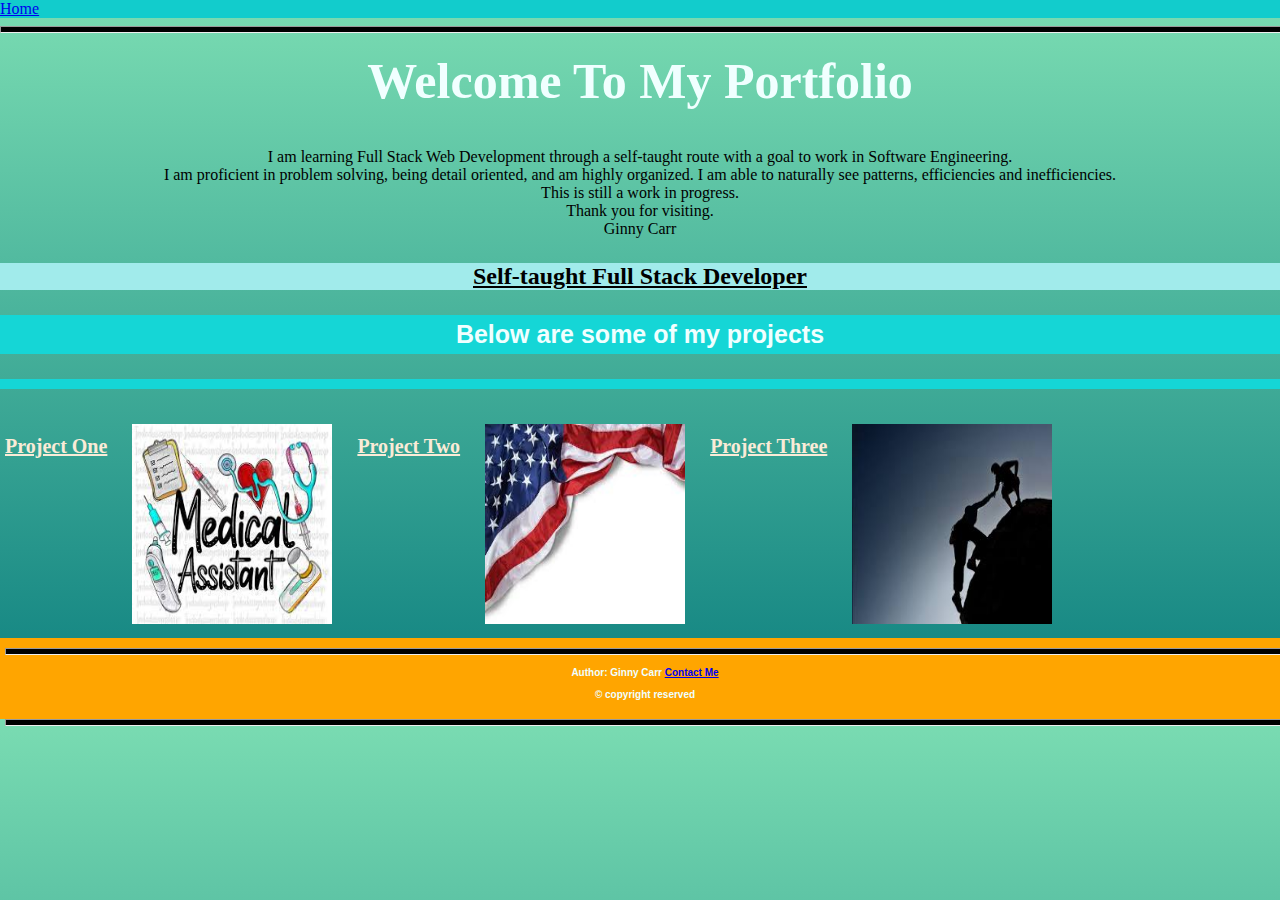
<file: index.html>
<!doctype html>
<html lang="en">
  <head>
    <meta charset="utf-8">
    <meta name="viewport" content="width=device-width, initial-scale=1.0">    
    <title>Ginny's Portfolio</title>
    <link rel="stylesheet" href="styles.css">
   
  </head>
  <body>
  <header>
        <a href="index.html">Home</a>
    </header>
    <hr>
    
  <main>
<h1>Welcome To My Portfolio</h1>
<p> I am learning Full Stack Web Development through a self-taught route with a goal to work in Software Engineering.<br>
    I am proficient in problem solving, being detail oriented, and am highly organized.
    I am able to naturally see patterns, efficiencies and inefficiencies.
    <br>
    This is still a work in progress.<br>
    Thank you for visiting.
    <br>
    Ginny Carr</p>

<h2><span>Self-taught Full Stack Developer</span></h2>

</main>

<div> 
 <h3>Below are some of my projects<h3>
 </div>
 <div class="container">
  <h4><a href="maworkflow.html">Project One</a></h4>
    <div class="gallery">
      <a href="maworkflow.html"><img id="image1" src="ma.jpeg" alt="medicalassistantworkflow"></a></div>
  <h4><a href="flag.html">Project Two</a></h4>
    <div class="gallery">
      <a href="flag.html"><img id="image2" src="flag.jpeg" alt="americanflag"></a><br>
  </div>
  <h4><a href="mome.html">Project Three</a></h4>
  <div class="gallery">
    <a href="mome.html"><img id="image2" src="mome.jpeg" alt="teamwork"></a><br>
  </div>
</div>

<footer>
    <hr><br>
    
             
          
<h4>Author: Ginny Carr   
<a href="mailto:ginster51@gmail.com" alt="email">Contact Me</a><br><br>
&copy; copyright reserved</h4>
<hr>
</footer>
</body>
    </html>
</file>
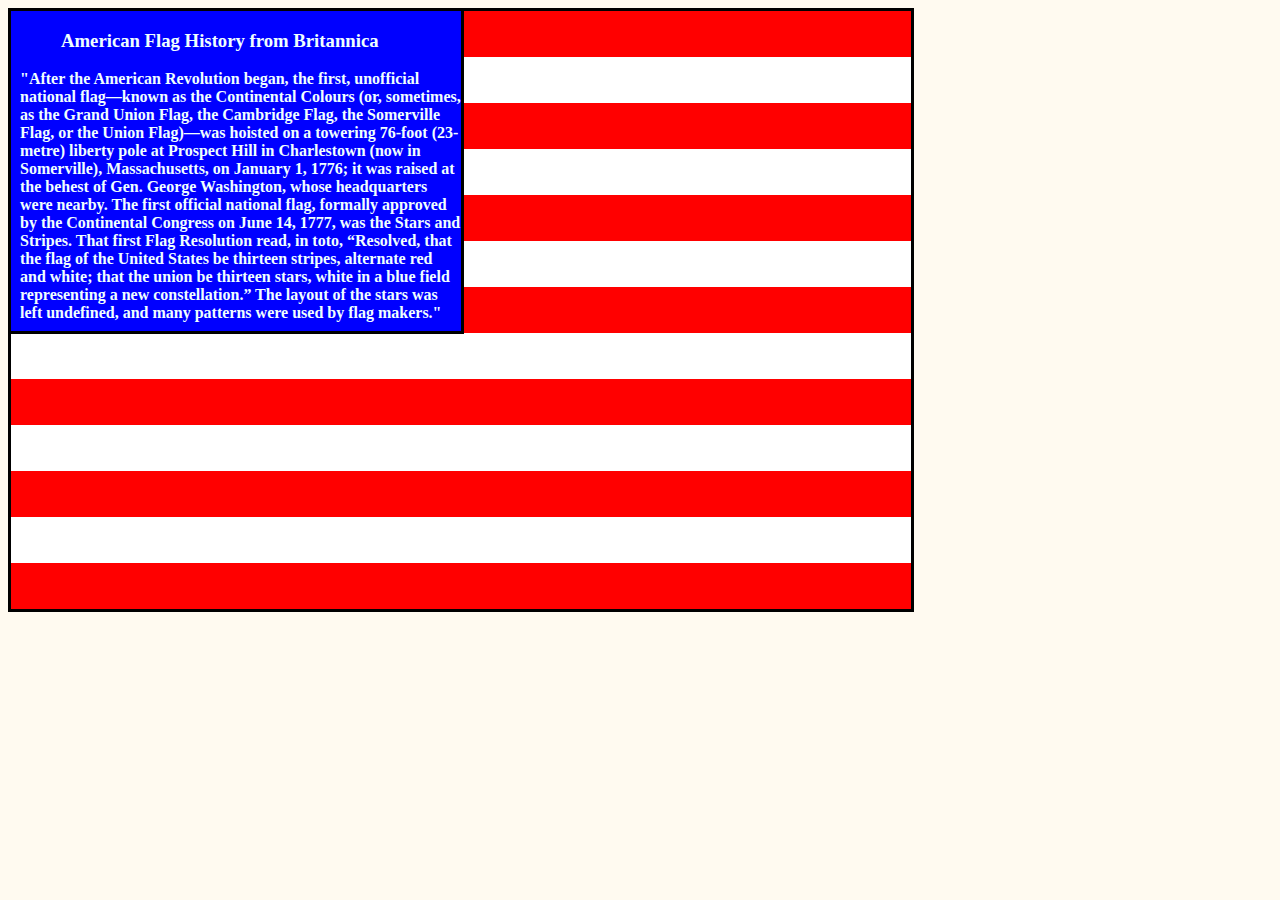
<file: flag.html>
<!DOCTYPE html>
<html lang="en">
<head>
    <meta charset="UTF-8">
    <meta name="viewport" content="width=device-width, initial-scale=1.0">
    <link rel="stylesheet" href="flag.css"/>
    <title>American Flag</title>
</head>
<body>
    
    <div id="foundation">
        <div id="bluebox">
            <div class="stars"  id="column1">
            </div>
               <h3>American Flag History from Britannica</h3>
            <p>                
                "After the American Revolution began, the first, unofficial national flag—known as the Continental Colours (or, sometimes, as the Grand Union Flag, the Cambridge Flag, the Somerville Flag, or the Union Flag)—was hoisted on a towering 76-foot (23-metre) liberty pole at Prospect Hill in Charlestown (now in Somerville), Massachusetts, on January 1, 1776; it was raised at the behest of Gen. George Washington, whose headquarters were nearby. The first official national flag, formally approved by the Continental Congress on June 14, 1777, was the Stars and Stripes. That first Flag Resolution read, in toto, “Resolved, that the flag of the United States be thirteen stripes, alternate red and white; that the union be thirteen stars, white in a blue field representing a new constellation.” The layout of the stars was left undefined, and many patterns were used by flag makers."
            </p>
            </div>
        
        <div class="redstripe" id="stripes">
            <div class="redstripe" id="red1"></div>           
            <div class="redstripe" id="red2"></div>            
            <div class="redstripe" id="red3"></div> 
            <div class="redstripe" id="red4"></div> 
            <div class="redstripe" id="red5"></div> 
            <div class="redstripe" id="red6"></div> 
            <div class="redstripe" id="red7"></div> 
            
        </div>

    </div>
</body>
</html>
</file>
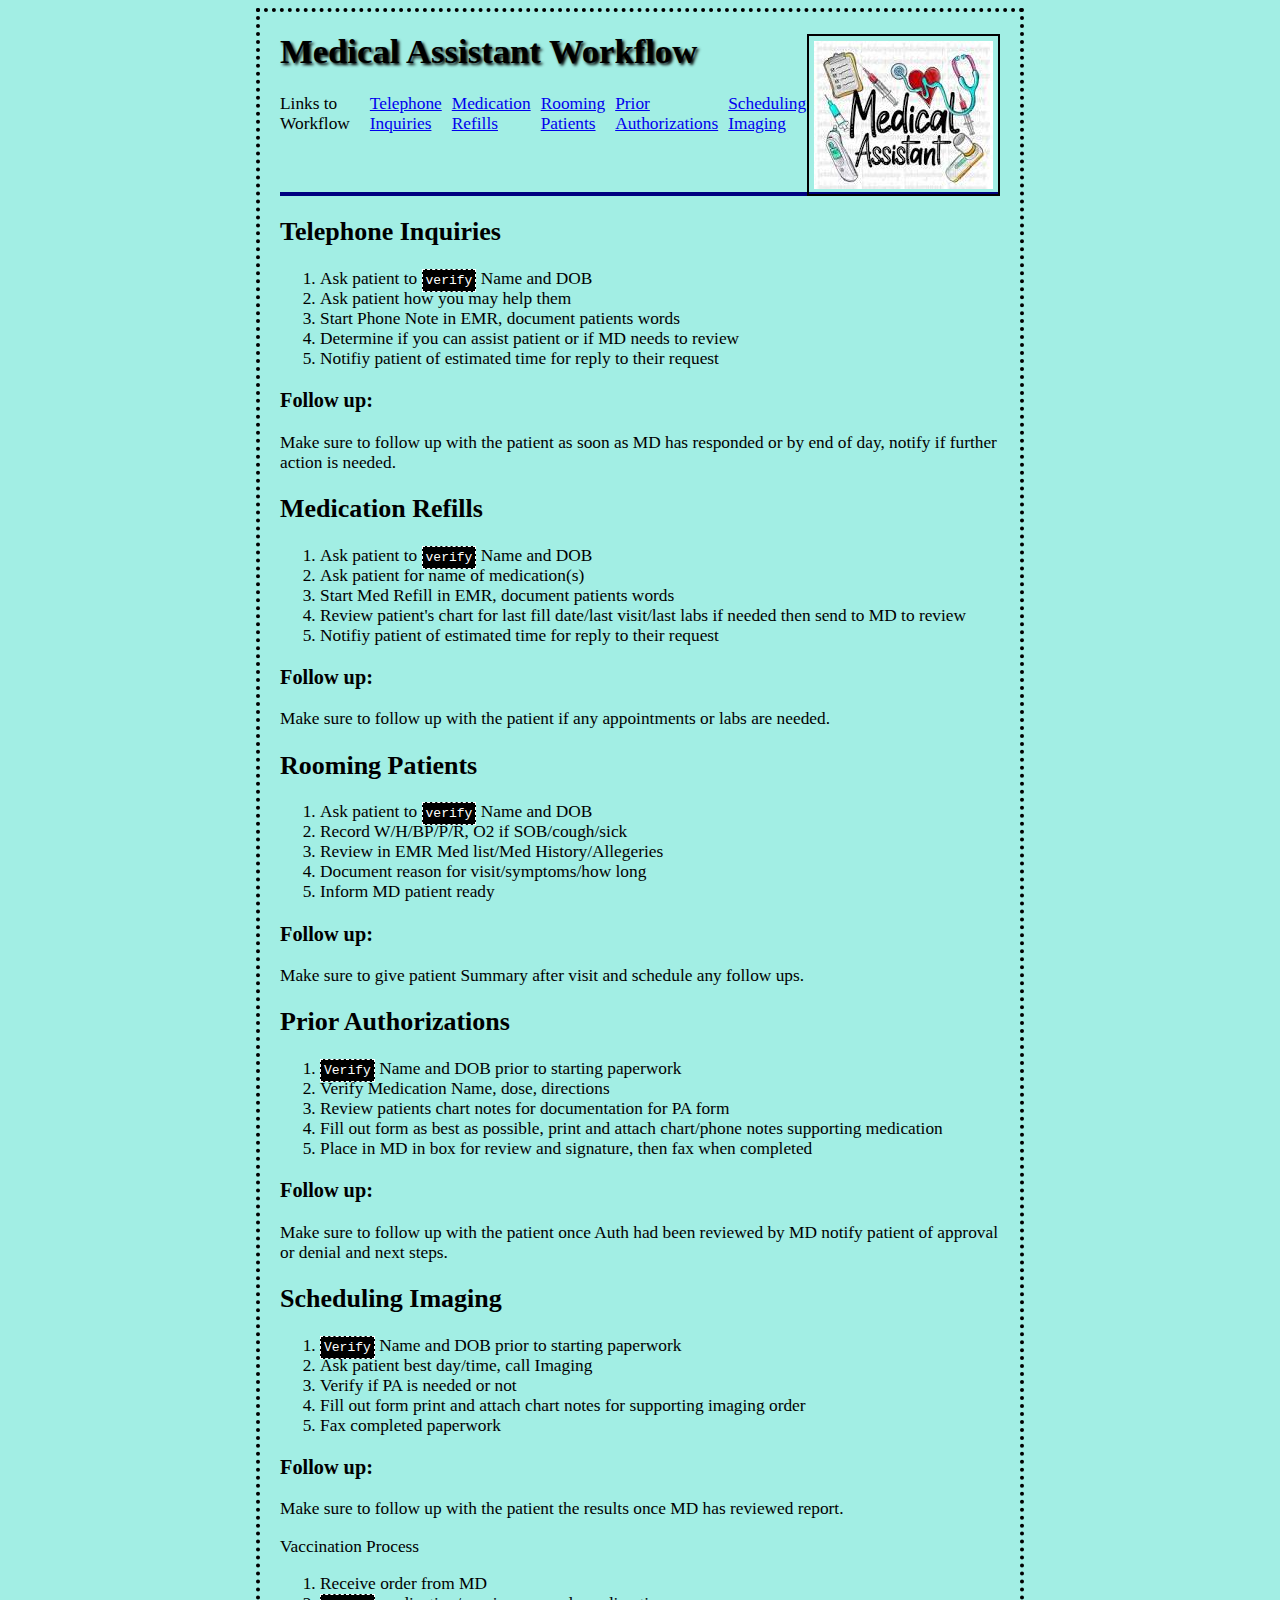
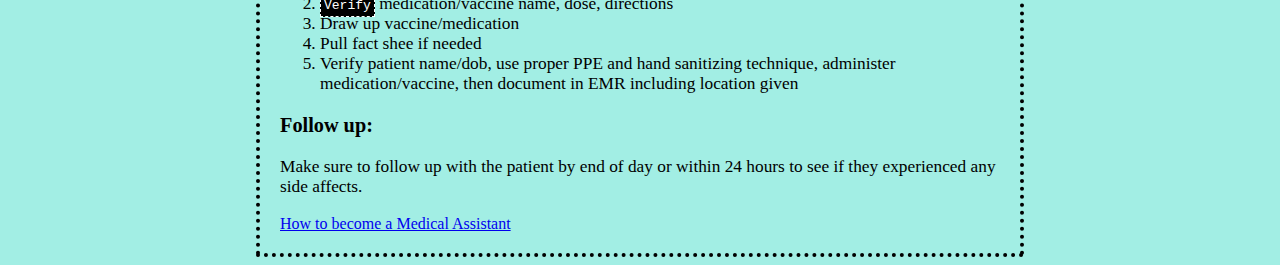
<file: maworkflow.html>
<head>
    <title>Medical Assistant Workflow</title>
    <link rel="stylesheet" href="maworkflow.css"></link>
    </head>
    <body>
     <header>
       <main class="main-doc" id="main-doc">
  <h1 class="bold">Medical Assistant Workflow</h1>
  <img class="mapic" src="maimage.jpeg" alt="matools">
  <nav id="navbar" class="navbar">
      <header>Links to Workflow</header><br>
      <a class="navlink" href="#Telephone_Inquiries">Telephone Inquiries</a>
      <a class="navlink" href="#Medication_Refills">Medication Refills</a>
      <a class="navlink" href="#Rooming_Patients">Rooming Patients</a>
      <a class="navlink" href="#Prior_Authorizations">Prior Authorizations</a>
      <a class="navlink" href="#Scheduling_Imaging">Scheduling Imaging</a>
      <a class="navlink" href="#Vaccination_Process">Vaccination Process</a>
  </nav>
   <section>
         <div class="line"></div>
         </section>
  <div class="divider"></div>
  
  <section class="main-section" id="Telephone_Inquiries" name="phone">
    
  
    <header><h2>Telephone Inquiries</2></header>
      
  <p id="5_steps_phone">
    
    <ol>
      <li>Ask patient to <code>verify</code> Name and DOB</li>
      <li>Ask patient how you may help them</li>
      <li>Start Phone Note in EMR, document patients words</li>
      <li>Determine if you can assist patient or if MD needs to review</li>
      <li>Notifiy patient of estimated time for reply to their request</li>
      </ol>
      
      </p>
      <p id="follow_up_phone">
        <h3>Follow up:</h3>
        Make sure to follow up with the patient as soon as MD has responded or by end of day, notify if further action is needed.</p>
        
   </section>
   
  <section class="main-section" id="Medication_Refills" name="medrefill">
   
  <header><h2>Medication Refills</h2></header>
  <p id="5_steps_medrefill">
    
    <ol>
      <li>Ask patient to <code>verify</code> Name and DOB</li>
      <li>Ask patient for name of medication(s)</li>
      <li>Start Med Refill in EMR, document patients words</li>
      <li>Review patient's chart for last fill date/last visit/last labs if needed then send to MD to review</li>
      <li>Notifiy patient of estimated time for reply to their request</li>
      </ol>
      
      </p>
      <p id="follow_up_medrefill">
        <h3>Follow up:</h3>
        Make sure to follow up with the patient if any appointments or labs are needed.</p>
        
  </section>
  <section class="main-section" id="Rooming_Patients" name="rooming">
    
  <header><h2>Rooming Patients</h2></header>
  <p id="5_steps_rooming">
     
    <ol>
      <li>Ask patient to <code>verify</code> Name and DOB</li>
      <li>Record W/H/BP/P/R, O2 if SOB/cough/sick</li>
      <li>Review in EMR Med list/Med History/Allegeries</li>
      <li>Document reason for visit/symptoms/how long</li>
      <li>Inform MD patient ready</li>
      </ol>
      
      </p>
      <p id="follow_up_rooming">
        <h3>Follow up:</h3>
        Make sure to give patient Summary after visit and schedule any follow ups.</p>
        
  </section>
  <section class="main-section" id="Prior_Authorizations" name="PA">
    
  <header><h2>Prior Authorizations</h2></header>
  <p id="5_steps_PA">
    
    <ol>
      <li><code>Verify</code> Name and DOB prior to starting paperwork</li>
      <li>Verify Medication Name, dose, directions</li>
      <li>Review patients chart notes for documentation for PA form</li>
      <li>Fill out form as best as possible, print and attach chart/phone notes supporting medication</li>
      <li>Place in MD in box for review and signature, then fax when completed</li>
      </ol>
      
      </p>
      <p id="follow_up_PA">
        <h3>Follow up:</h3>
        Make sure to follow up with the patient once Auth had been reviewed by MD notify patient of approval or denial and next steps.</p>
  
  </section>
  <section class="main-section" id="Scheduling_Imaging" name="imaging">
    
  <header><h2>Scheduling Imaging</h2></header>
  <p id="5_steps_imaging">
   
    <ol>
      <li><code>Verify</code> Name and DOB prior to starting paperwork</li>
      <li>Ask patient best day/time, call Imaging</li>
      <li>Verify if PA is needed or not</li>
      <li>Fill out form print and attach chart notes for supporting imaging order</li>
      <li>Fax completed paperwork</li>
      </ol>
      
      </p>
      <p id="follow_up_imaging">
        <h3>Follow up:</h3>
        Make sure to follow up with the patient the results once MD has reviewed report.</p>
  
  </section>
  <section class="main-section" id="Vaccination_Process" name="vaccine">
    
  <header>Vaccination Process</header>
  <p id="5_steps_vaccine">   
    
  <ol>
      <li>Receive order from MD</li>
      <li><code>Verify</code> medication/vaccine name, dose, directions</li>
      <li>Draw up vaccine/medication</li>
      <li>Pull fact shee if needed</li>
      <li>Verify patient name/dob, use proper PPE and hand sanitizing technique, administer medication/vaccine, then document in EMR including location given</li>
      </ol>
      
      </p>
      <p id="follow_up_vaccine">
        <h3>Follow up:</h3>
        Make sure to follow up with the patient by end of day or within 24 hours to see if they experienced any side affects.</p>
      
  </header>
  </section>
  </main>
  </body>
  <footer>
          <a href="https://nursejournal.org/careers/medical-assistant/how-to-become/">How to become a Medical Assistant</a>
    </footer>
  </html>
</file>
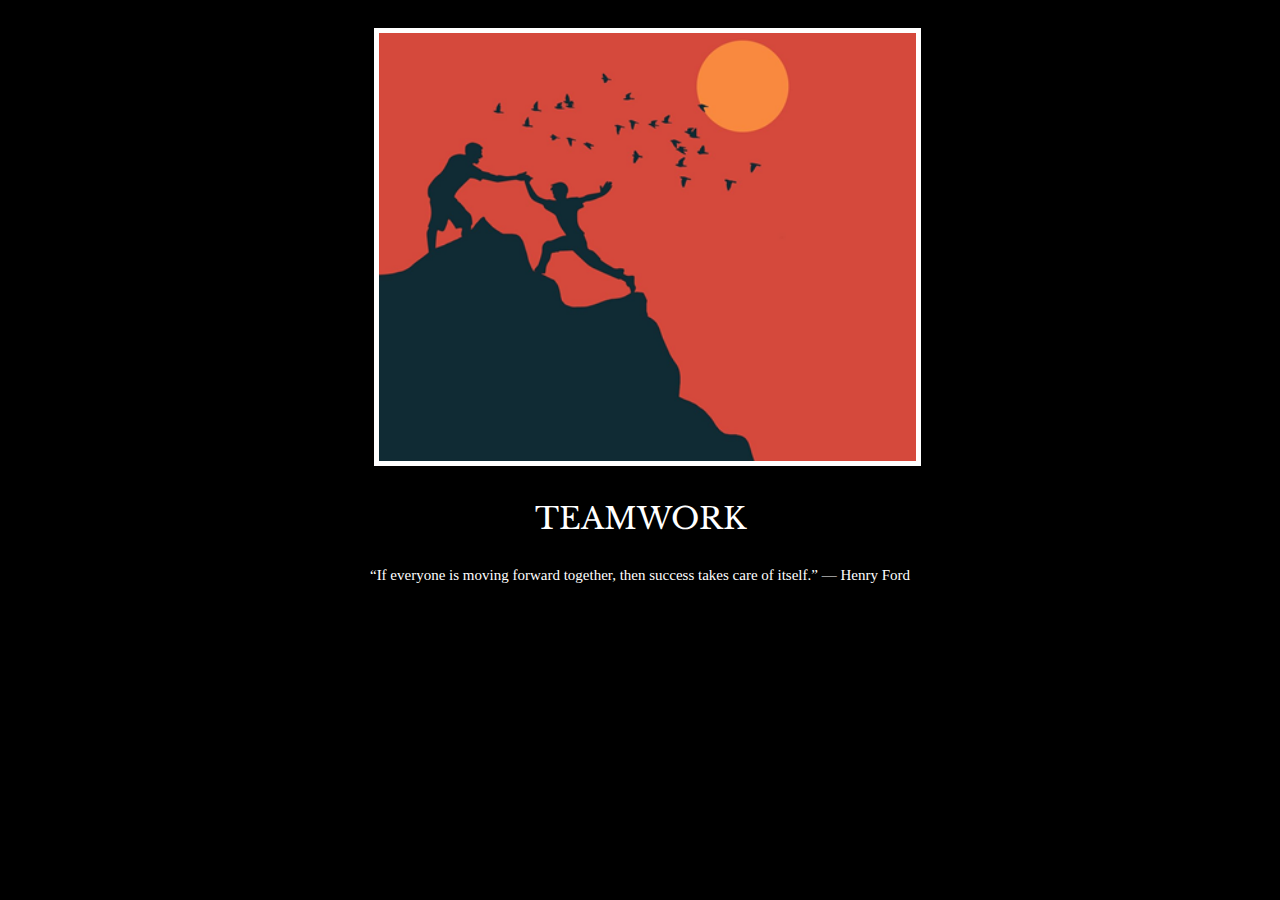
<file: mome.html>
<!DOCTYPE html>
<html lang="en">
<head>
  <meta charset="UTF-8">
  <meta name="viewport" content="width=device-width, initial-scale=1.0">
  <link rel="stylesheet" href="mome.css">
  <link rel="preconnect" href="https://fonts.googleapis.com">
<link rel="preconnect" href="https://fonts.gstatic.com" crossorigin>
<link href="https://fonts.googleapis.com/css2?family=Libre+Baskerville:ital,wght@0,400;0,700;1,400&display=swap" rel="stylesheet">
  <title>Motivational</title>
</head>
<body>
  <div>
    <img src="motivationalmeme.png" alt="teamwork">
    <p id="p1">Teamwork</p>
    <p id="p2">“If everyone is moving forward together, then success takes care of itself.” — Henry Ford</p>
</div>
</body>
</html>
</file>
<file: styles.css>
body {
  background: linear-gradient(rgb(122, 220, 178), rgb(12,127,127));
  margin: 0px;
}
header {
  background-color: rgb(18, 204, 204);
}
h1 {
  color: azure;
  font-size: 50px;
  font-family: Georgia, serif;
  text-align: center;  
}
h2 {
  background-color: #a1ebeb;
  font-family: georgia, serif;
  text-align: center;
  text-decoration: underline;
}
p {
  text-align: center;
  padding: 5px;
}
h3 {
  background-color: rgb(21, 214, 214);
  text-align: center;
  font-family: georgia, Helvetica, serif;
  font-size: 25px;
  color: azure;
  padding-top: 5px;
  padding-bottom: 5px;
}
div > h4 > a {
  font-family: georgia, serif;
  padding: 5px;
  font-size: 20px;
  color: antiquewhite;
    
}
div > h4 > a:hover {
  color:rgb(8, 59, 168);
}
hr {
  background-color: black;
  width: 100vw;
  height: 5px;
  position: absolute;   
}
.container {
  display: flex;
  gap: 10px;
  
}


img {
  width: 200px;
  height: 200px;
  padding: 10px;
}


footer{
  color: azure;
  padding: 5px;
  width: 100%;
  bottom: 1%;
  position: static;
  background-color: orange;
  font-family: Georgia, sans-serif;
  font-size: 10px;
  text-align: center;
 
}

@media (hover: hover) {
  abbr:hover {
    color: limegreen;
    transition-duration: 1s;
  }
}
</file>
<file: maworkflow.css>
body {
  background-color: rgb(162, 238, 228);
  margin-left: 20%;
  margin-right: 20%;
  border: 4px dotted black;
  padding: 20px 20px 20px 20px;
}
h1 {
  text-shadow: 2px 2px 3px;
}
header {
    font-size: 13pt;
    color: black;
  }
  .mapic {
  padding: 5px 5px 5px 5px;
  margin-left: 10px;
   margin-bottom: 10px;
   border: 2px solid black;
  transform: translateY(-60px);   
  float: right;  
   
  }
  nav {
    display: flex;
    gap: 10px;
  }
  code {
    background-color: black;
    border-style: dashed;
    border-width: 1px;
    padding: 3px;
    color: white;
    font-size: 13px;
    margin-bottom: 3px;
  }
  
  @media (min-width: 680px) {
   
  }
  
  .line {
    border: 2px solid;
    margin-top: 8%;
    margin-bottom: 3%;
    color: navy;
    
  }
  .navlink:hover {
    color: whitesmoke;
  }
</file>
<file: mome.css>
body {
    background-color: black;
}
div {
    width: 50%;
    margin-left: 25%;
}
img {
    width: 85%;
    margin-left: 50px;
    margin-top: 20px;
    border: 5px solid white;    
}
p {
    color: white;
}
#p1 {
        font-family: "Libre Baskerville", serif;
        font-weight: 400;
        font-style: normal;
        text-transform: uppercase;
        font-size: 30px;
        text-align: center;
         }
#p2 {
    font-size: 15px;
    text-align: center;
    padding-bottom: 40px;
}
</file>
<file: flag.css>
body {
    background-color: floralwhite;
    
}

#foundation {
    height: 598px;
    width: 900px;
    background-color: white;
    border: 3px solid black;
}

/*div > div > div > .stars {
    height: 20px;
    width: 20px;
    background-color: azure;
    border-radius: 50%;   
    
}*/
h3 {
    padding-left: 50px;
    color: azure;
}
div > div > p {
    color: azure;
    font-weight: bold;
    padding-left: 9px;
    
}
div > #bluebox {
    height: 320px;
    width: 450px;
    background-color: blue;
    border-bottom: 3px solid black;
    border-right: 3px solid black;
    position: fixed;
    
}
div > div > #red1 {
    height:46px;
    width: 900px;
    background-color: red;
    margin-bottom: 46px;

}

div > div > #red2 {
    height: 46px;
    width: 900px;
    background-color: red;
    margin-bottom: 46px;
    
    
}
div > div > #red3 {
    height: 46px;
    width: 900px;
    background-color: red;
    margin-bottom: 46px;
}
div > div > #red4 {
    height: 46px;
    width: 900px;
    background-color: red;
    margin-bottom: 46px;
}
div > div > #red5 {
    height: 46px;
    width: 900px;
    background-color: red;
    margin-bottom: 46px;
}
div > div > #red6 {
    height: 46px;
    width: 900px;
    background-color: red;
    margin-bottom:46px;
}
div > div > #red7 {
    height: 46px;
    width: 900px;
    background-color: red;
    margin-top: 3px;
    
}
@media (max-width: 600px) {
    div > div > p {
        font-size: 15px;
        color: black;        
        padding-right: 3px;
              
    }
    h3 {
        font-size: 16px;        
        color: black;
        position: relative;
    }
    #foundation {
        height: 598px;
        width: 480px;
        border: 3px solid black;
        }
    div {
        height: 200px;
        width: 100px;
    }
    div > #bluebox {
        height: 250px;
        width: 350px;
    }
    div > div > #red1 {
        width: 480px;
    }
    div > div > #red2 {
        width: 480px;
    }
    div > div > #red3 {
        width: 480px;
    }
    div > div > #red4 {
        width: 480px;
    }
    div > div > #red5 {
        width: 480px;
    }
    div > div > #red6 {
        width: 480px;
    }
    div > div > #red7 {
        width: 480px;
    }
    .stars {
        position: relative;
        display: inline-block;
        width: 0;
        height: 0;
        border-left: 20px solid transparent;
        border-right: 20px solid transparent;
        border-bottom: 35px solid azure; 
      }
      
      .stars::before {
        position: absolute;
        content: '';
        top: 12px;
        left: -20px;
        width: 0;
        height: 0;
        border-left: 20px solid transparent;
        border-right: 20px solid transparent;
        border-top: 35px solid azure; 
        
      }
      
      .stars::after {
        position: absolute;
        content: '';
        top: 12px;
        left: -20px;
        width: 0;
        height: 0;
        border-left: 20px solid transparent;
        border-right: 20px solid transparent;
        border-top: 35px solid azure;
}
}
/* code from Chatgpt to make stars but made a couple changes to achieve the desired star appearance
.stars {
    position: relative;
    display: inline-block;
    width: 0;
    height: 0;
    border-left: 20px solid transparent;
    border-right: 20px solid transparent;
    border-bottom: 35px solid rgb(32, 197, 197); 
  }
  
  .stars::before {
    position: absolute;
    content: '';
    top: 12px;
    left: -20px;
    width: 0;
    height: 0;
    border-left: 20px solid transparent;
    border-right: 20px solid transparent;
    border-top: 35px solid rgb(18, 133, 133); 
    
  }
  
  .stars::after {
    position: absolute;
    content: '';
    top: 12px;
    left: -20px;
    width: 0;
    height: 0;
    border-left: 20px solid transparent;
    border-right: 20px solid transparent;
    border-top: 35px solid rgb(8, 94, 94); 
    
  }
*/
</file>
